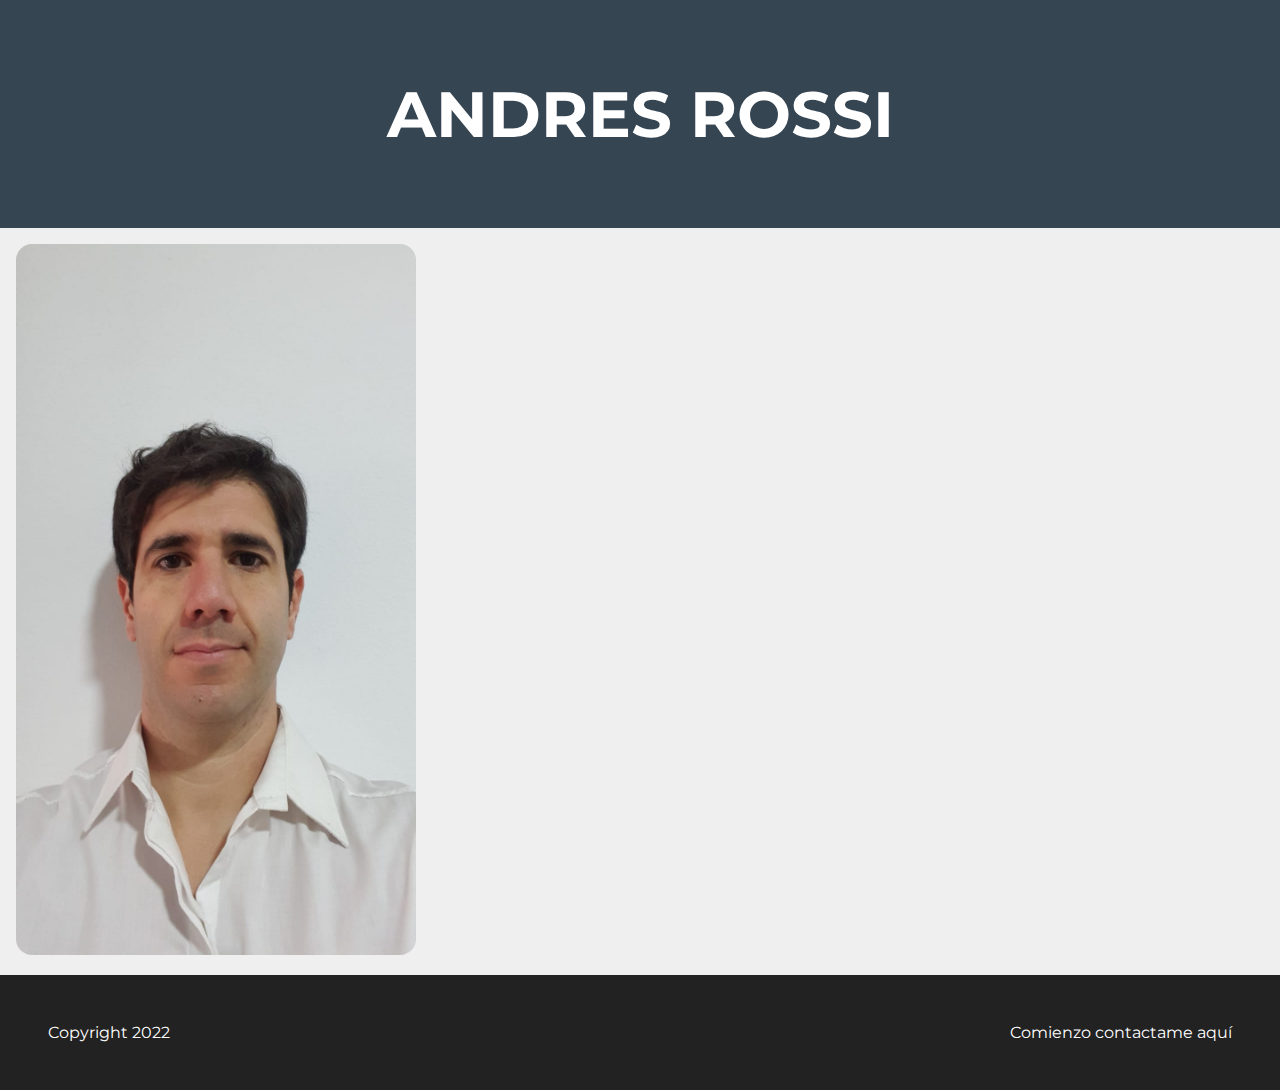
<file: CV.html>
<!DOCTYPE html>
<html lang="en">
<head>
    <meta charset="UTF-8">
    <meta http-equiv="X-UA-Compatible" content="IE=edge">
    <meta name="viewport" content="width=device-width, initial-scale=1.0">
    <title>MICV</title>
    <link rel="preconnect" href="https://fonts.googleapis.com">
    <link rel="preconnect" href="https://fonts.gstatic.com" crossorigin>
    <link href="https://fonts.googleapis.com/css2?family=Montserrat:wght@400;700&display=swap" rel="stylesheet">
    <link rel="stylesheet" href="styleCV.css">
</head>
<body>
    <header>
        <h1 id="titulo">ANDRES ROSSI</h1>
    </header>
    <section>
            <img class="imagen" src="foto CV.jpeg" alt="imagen CV" width="400">
    </section>
    <footer>
        <section>
            <a href="#titulo">Comienzo</a>
        <a href="mailto:arossi621@hotmail.com"> contactame aquí</a>
        </section>
        <p>Copyright 2022</p>
    </footer>
</body>

</html>
</file>
<file: styleCV.css>
html {
    font-family: 'Montserrat', sans-serif;
}

body {
    margin: 0;
    background-color: #efefef;
}

header {
    background-color: #364552;
    color: white;
    padding: 2rem 2rem;
}

header h1 {
    font-size: 4rem;
    text-align: center;
}

.imagen {
    background-color: #fff;
    margin: 1rem 1rem;
    border-radius: 1rem;
    cursor: pointer;
}

.imagen:hover {
    box-shadow: 0 0.1rem 0.4rem rgba(0, 0, 0, 0.3)

}

footer {
    background-color: #222;
    padding: 3rem;
    color:#fff;
}

footer section {
    float: right;
}

footer p {
    margin: 0;
}

footer a {
    color:#fff;
    text-decoration: none;
}

footer a:hover {
    color: cornflowerblue;
}
</file>
